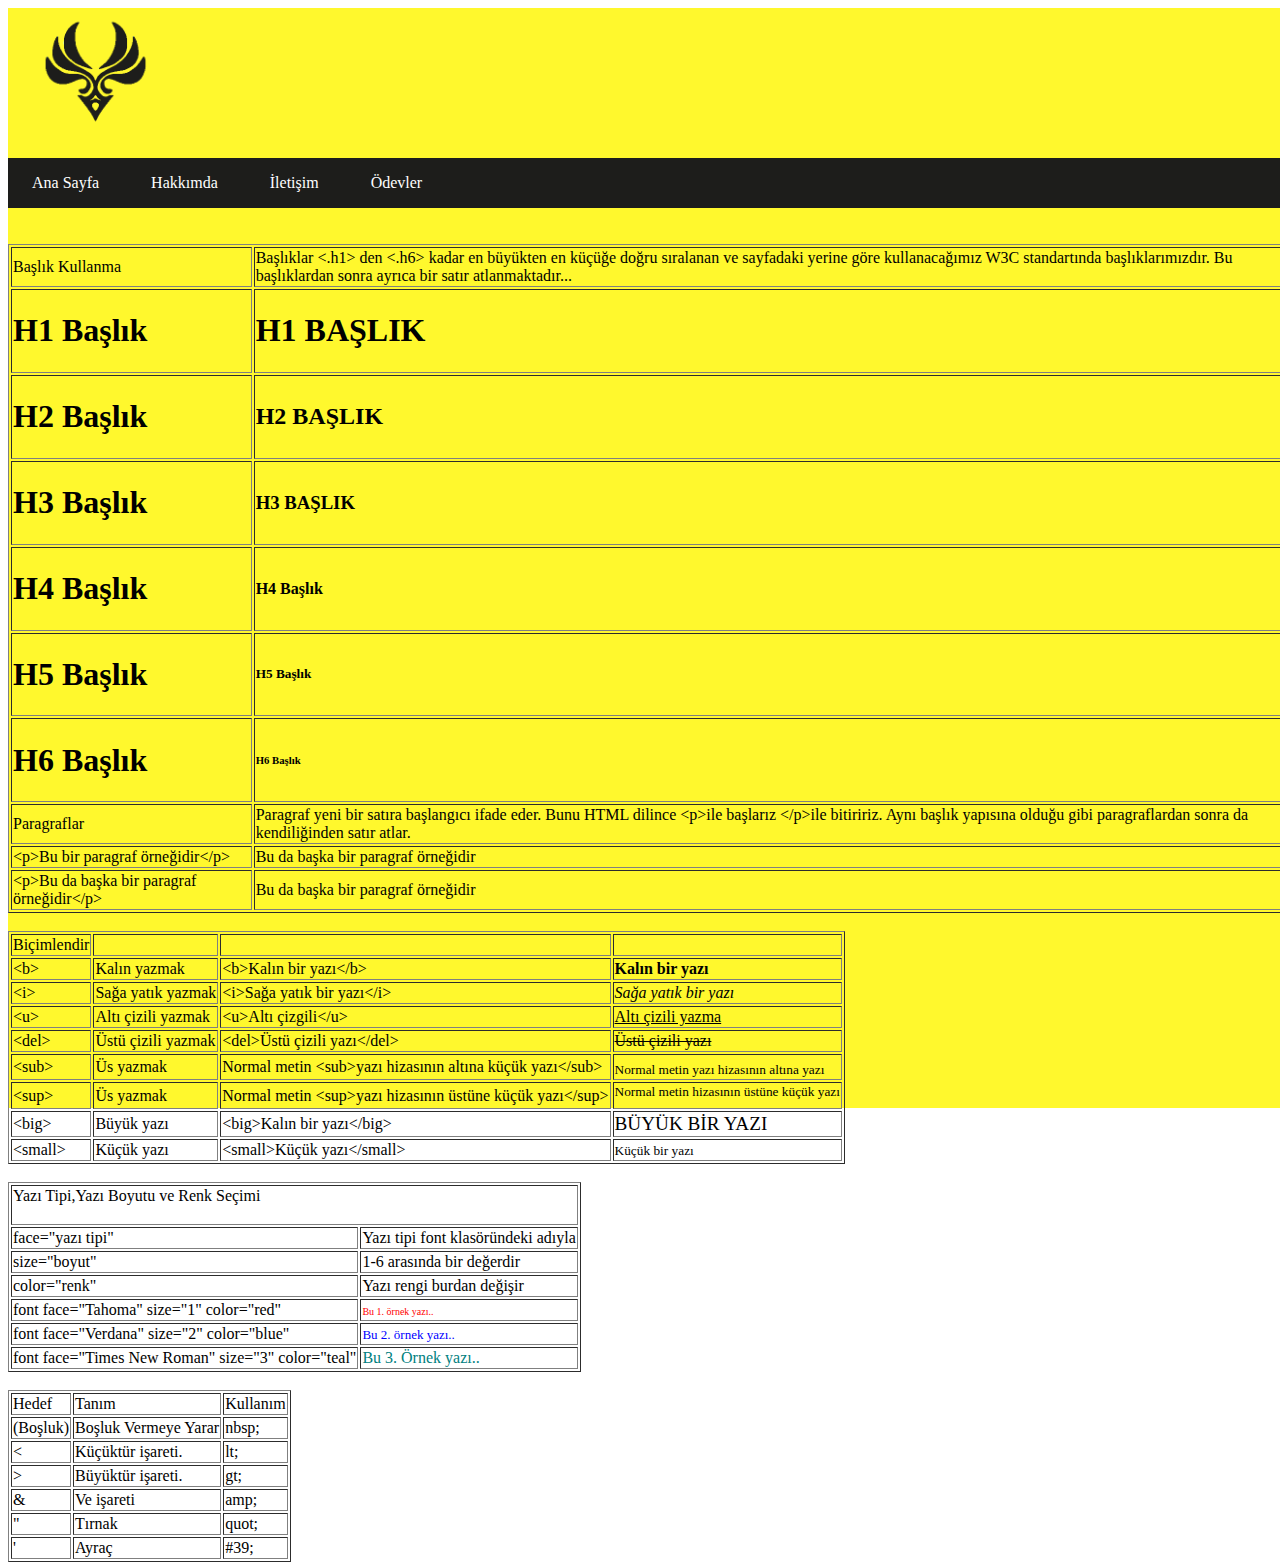
<file: odev1.html>
﻿<!doctype html>
  <html>
  <head>
  <meta charset="utf-8">
  <title>Web Sayfam</title>
  <link href="css/style.css" rel="stylesheet" type="text/css">
  </head>
    
  <body>
	  <div class="container">
	    <div class="header">
	        <div class="logo"><img src="images/anemo.fw.png" width="125" height="125" alt=""/></div>
			
		  <div class="menu">
				 
	<ul>
  <li><a href="index.html">Ana Sayfa</a></li>

  <li><a href="hakkimda.html">Hakkımda</a></li>

  <li><a href="iletisim.html">İletişim</a></li>
		
  <li><a href="">Ödevler</a>
   <ul>

      <li><a href="odev1.html">Ödev 1</a></li>

      <li><a href="odev2.html">Ödev 2</a></li> 

      <li><a href="odev3.html">Ödev 3</a></li> 
	   
	   <li><a href="odev4.html">Ödev 4</a></li> 

      <li><a href="odev5.html">Ödev 5</a></li> 
	   
    </ul>

    </li>

	</ul>
			
		  </div>		
	    </div>

		<div class="main">


<br><br>

<table border="1">

  <tr>
    <td>Başlık Kullanma</td> <td colspan="3">Başlıklar <.h1> den <.h6> kadar en büyükten en küçüğe doğru sıralanan ve sayfadaki yerine göre kullanacağımız W3C standartında başlıklarımızdır. Bu başlıklardan sonra ayrıca bir satır atlanmaktadır...</td>
 </tr>
 <tr>
    <td><h1>H1 Başlık</h1></td> <td colspan="3"><h1>H1 BAŞLIK</h1></td>
 </tr>
 <tr>
    <td><h1>H2 Başlık</h1></td> <td colspan="3"><h2>H2 BAŞLIK</h2></td> 
 </tr>
 <tr>
    <td><h1>H3 Başlık</h1></td> <td colspan="3"><h3>H3 BAŞLIK</h3></td>
 </tr>
 <tr>
    <td><h1>H4 Başlık</h1></td> <td colspan="3"><h4>H4 Başlık</h4></td>
 </tr>
 <tr>
    <td><h1>H5 Başlık</h1></td> <td colspan="3"><h5>H5 Başlık</h5></td>
 </tr>
 <tr>
    <td><h1>H6 Başlık</h1></td> <td colspan="3"><h6>H6 Başlık</h6></td>
 </tr>
 <tr>
    <td>Paragraflar</td> <td colspan="3">Paragraf yeni bir satıra başlangıcı ifade eder. Bunu HTML dilince <<h>p>ile başlarız <h> <<h>/p>ile bitiririz. Aynı başlık yapısına olduğu gibi paragraflardan sonra da kendiliğinden satır atlar.</h></td>
 </tr>
 <tr>
    <td><<h>p>Bu bir paragraf örneğidir<<h>/p></td> <td colspan="3">Bu da başka bir paragraf örneğidir</td>
 </tr>
  <tr>
    <td style="width: 5opx;"><<h>p>Bu da başka bir paragraf örneğidir<<h>/p></td> <td colspan="3">Bu da başka bir paragraf örneğidir</td>      
  </tr>
 </table>
 
 <br>
 
 <table border="1">

  <tr>
    <td><h>Biçimlendir <td ></td> <td></td> <td></td> 
  </tr>

  <tr>
    <td><<h>b></td> <td>Kalın yazmak</td> <td><<h>b>Kalın bir yazı<<h>/b></td> <td><b>Kalın bir yazı</b></td>
  </tr>

  <tr>
    <td><<h>i></td> <td>Sağa yatık yazmak</td> <td><<h>i>Sağa yatık bir yazı<<h>/i></td> <td><i>Sağa yatık bir yazı</i></td>
  </tr>

  <tr>
    <td><<h>u></td> <td>Altı çizili yazmak</td> <td><<h>u>Altı çizgili<<h>/u></td> <td><u>Altı çizili yazma</u></td>
  </tr>

  <tr>
    <td><<h>del></td> <td>Üstü çizili yazmak</td> <td><<h>del>Üstü çizili yazı<<h>/del></td> <td><del>Üstü çizili yazı</del></td>
  </tr>

  <tr>
    <td><<h>sub></td> <td>Üs yazmak</td> <td> Normal metin <<h>sub>yazı hizasının altına küçük yazı<<h>/sub></td> <td><sub>Normal metin yazı hizasının altına yazı</sub></td>
  </tr>

  <tr>
    <td><<h>sup></td> <td>Üs yazmak</td> <td> Normal metin <<h>sup>yazı hizasının üstüne küçük yazı<<h>/sup></td> <td><sup>Normal metin hizasının üstüne küçük yazı</sup></td>
  </tr>
  
  <tr>
    <td><<h>big></td> <td>Büyük yazı</td> <td><<h>big>Kalın bir yazı<<h>/big></td> <td><big>BÜYÜK BİR YAZI</big></td>
  </tr>

  <tr>
    <td><<h>small></td> <td>Küçük yazı</td> <td><<h>small>Küçük yazı<<h>/small></td> <td><small>Küçük bir yazı</small></td>
  </tr>
 </table>

 <br>

 <table border="1">
  <tr>
    <td colspan="4"> Yazı Tipi,Yazı Boyutu ve Renk Seçimi <br> <br></td>  
  </tr>
  <tr>
    <td>face="yazı tipi"</td> <td colspan="3">Yazı tipi font klasöründeki adıyla</td>   
  </tr>

  <tr>
    <td>size="boyut"</td> <td colspan="3">1-6 arasında bir değerdir</td>
  </tr>

  <tr>
    <td>color="renk"</td> <td colspan="3">Yazı rengi burdan değişir</td>
  </tr>

  <tr>
    <td> font face="Tahoma" size="1" color="red"</td>
    <td><font face="Tahoma" size="1" color="red">Bu 1. örnek yazı..</font></td>
    </tr>

 <tr>
    <td>font face="Verdana" size="2" color="blue"</td>
    <td><font face="Verdana" size="2" color="blue">Bu 2. örnek yazı..</font></td>
 </tr>

 <tr>
    <td>font face="Times New Roman" size="3" color="teal"</td>
    <td><font face="Times New Roman" size="3" color="teal">Bu 3. Örnek yazı..</font></td>
 </tr>

 </table>

 <br>

 <table border="1">

    <tr>
    <td>Hedef</td>
    <td>Tanım</td>
    <td>Kullanım</td>
    </tr>
    
    
    
    <tr>
    <td>(Boşluk)</td>
    <td>Boşluk Vermeye Yarar</td>
    <td>nbsp;</td>
    </tr>
    
    
    
    <tr>
    <td><</td>
    <td>Küçüktür işareti.</td>
    <td>lt;</td>
    </tr>
    
    
    
    <tr>
    <td>></td>
    <td>Büyüktür işareti.</td>
    <td>gt;</td>
    </tr>
    
    
    
    <tr>
    <td>&</td>
    <td>Ve işareti</td>
    <td>amp;</td>
    </tr>
    
    
    
    <tr>
    <td>"</td>
    <td>Tırnak</td>
    <td>quot;</td>
    </tr>
    
    
    <tr>
    <td>'</td>
    <td>Ayraç</td>
    <td>#39;</td>
    </tr>

	</table>
	
		</div>
		  
		  
  </div>  

  </body>
  </html>
</file>
<file: css/style.css>
.container {
    font-family: Cambria, "Hoefler Text", "Liberation Serif", Times, "Times New Roman", serif;
    color: #000;
    background-color: #fff82d;
    height: 800px;
    width: 1300px;
    margin-right: auto;
    margin-left: auto;
}
.header {
    background-color: #fff82d;
    float: left;
    height: 200px;
    width: 1300px;
}
.main {
    background-color: #fff82d;
    height: 900px;
    width: 1300px;
    float: right;
}
.menu {
    background-color: #1D1D1B;
    float: right;
    height: 50px;
    width: 1300px;
    margin-top: 0px;
    margin-bottom: 102px;
}

.odevler {
    background-color: #fff82d;
	height: 700px;
    width: 1200px;
	margin: auto;
}

.hakkimda {
    background-color: #fff82d;
	height: 700px;
    width: 1200px;
	margin: auto;
}


ul {
    list-style-type: none;
    margin: 0;
    padding: 0;
    overflow: hidden;
    background-color: none;
}

li {
    display:inline-block;
}

li a {
    display: block;
    color: white;
    text-align: center;
    padding: 16px 24px;
    text-decoration: none;
}

li a:hover{
    background-color: #F39D25; 
}

ul li ul {
    background-color:#1D1D1B;
    display:none;
    position:absolute;
    width:150px
}

ul li:hover ul{
    display:block;
}
li ul li {
    display:block; 
}
.logo {
    background-color: none;
    float: left;
    height: 150px;
    width: 125px;
    margin-left: 25px;
}

.iletisim {
    background-color: #fff82d;
    height: 800px;
    width: 1000px;
    float: right;
}

#fs-frm input,
#fs-frm select,
#fs-frm textarea,
#fs-frm fieldset,
#fs-frm optgroup,
#fs-frm label,
#fs-frm #card-element:disabled {
  font-family: inherit;
  font-size: 100%;
  color: inherit;
  border: none;
  border-radius: 0;
  display: block;
  width: 80%;
  padding: 0;
  margin: 0;
  -webkit-appearance: none;
  -moz-appearance: none;
}
#fs-frm label,
#fs-frm legend,
#fs-frm ::placeholder {
  font-size: .825rem;
  margin-bottom: .5rem;
  padding-top: .2rem;
  display: flex;
  align-items: baseline;
}

/* border, padding, margin, width */
#fs-frm input,
#fs-frm select,
#fs-frm textarea,
#fs-frm #card-element {
  border: 1px solid rgba(0,0,0,0.2);
  background-color: rgba(255,255,255,0.9);
  padding: .75em 1rem;
  margin-bottom: 1.5rem;
}
#fs-frm input:focus,
#fs-frm select:focus,
#fs-frm textarea:focus {
  background-color: white;
  outline-style: solid;
  outline-width: thin;
  outline-color: gray;
  outline-offset: -1px;
}
#fs-frm [type="text"],
#fs-frm [type="email"] {
  width: 80%;
}
#fs-frm [type="button"],
#fs-frm [type="submit"],
#fs-frm [type="reset"] {
  width: auto;
  cursor: pointer;
  -webkit-appearance: button;
  -moz-appearance: button;
  appearance: button;
}
#fs-frm [type="button"]:focus,
#fs-frm [type="submit"]:focus,
#fs-frm [type="reset"]:focus {
  outline: none;
}
#fs-frm [type="submit"],
#fs-frm [type="reset"] {
  margin-bottom: 0;
}
#fs-frm select {
  text-transform: none;
}

#fs-frm [type="checkbox"] {
  -webkit-appearance: checkbox;
  -moz-appearance: checkbox;
  appearance: checkbox;
  display: inline-block;
  width: auto;
  margin: 0 .5em 0 0 !important;
}

#fs-frm [type="radio"] {
  -webkit-appearance: radio;
  -moz-appearance: radio;
  appearance: radio;
}

/* address, locale */
#fs-frm fieldset.locale input[name="city"],
#fs-frm fieldset.locale select[name="state"],
#fs-frm fieldset.locale input[name="postal-code"] {
  display: inline;
}
#fs-frm fieldset.locale input[name="city"] {
  width: 52%;
}
#fs-frm fieldset.locale select[name="state"],
#fs-frm fieldset.locale input[name="postal-code"] {
  width: 20%;
}
#fs-frm fieldset.locale input[name="city"],
#fs-frm fieldset.locale select[name="state"] {
  margin-right: 3%;
}
</file>
